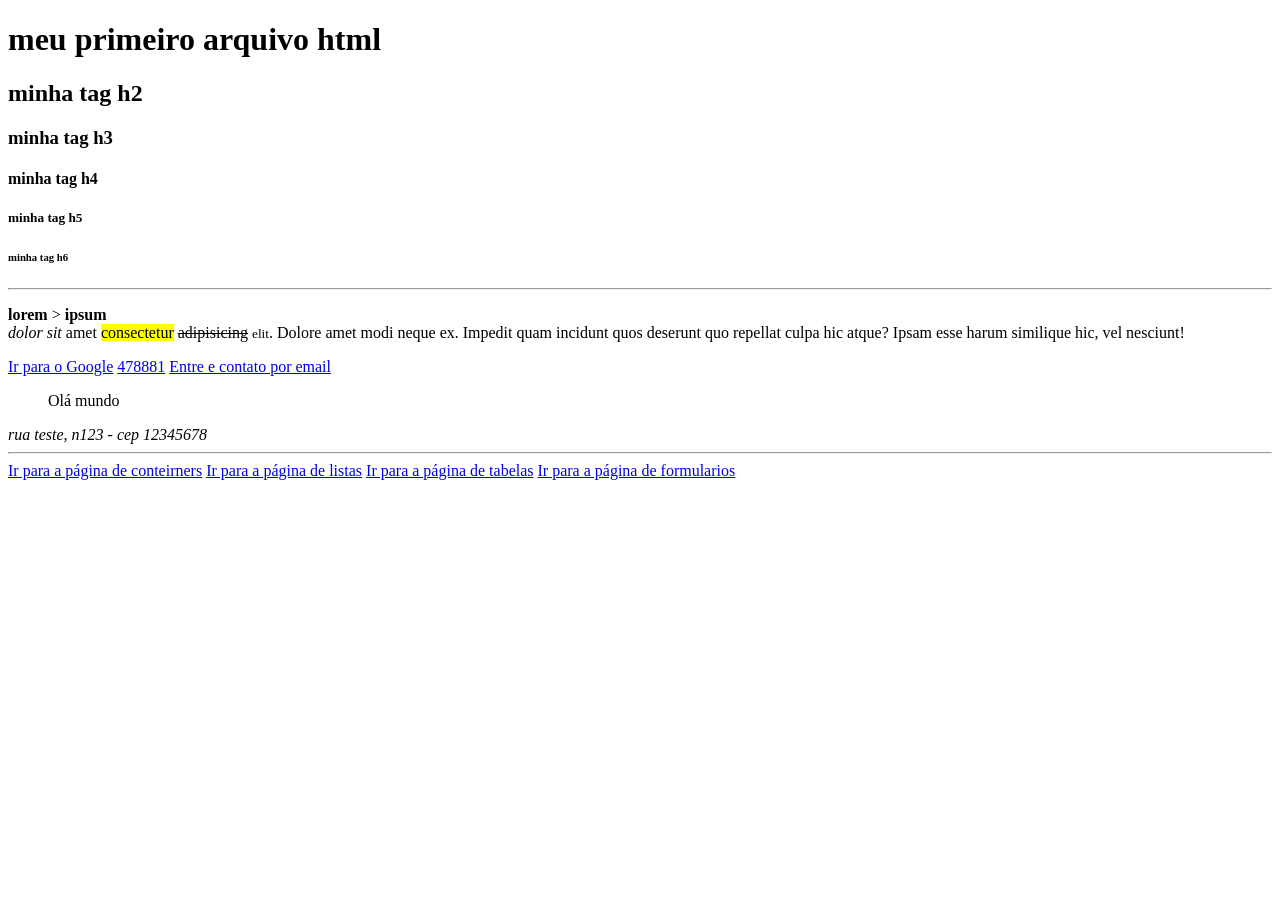
<file: HTML AULA/index.html>
<!DOCTYPE html>
<html lang="pt-br">
<head>
    <meta charset="UTF-8">
    <meta name="viewport" content="width=device-width, initial-scale=1.0">
    <title>Meu primeiro HTML</title>
</head>
<body>
    <h1>meu primeiro arquivo html</h1>
    <h2>minha tag h2</h2>
    <h3>minha tag h3</h3>
    <h4>minha tag h4</h4>
    <h5>minha tag h5</h5>
    <h6>minha tag h6</h6>
    <hr/>
    <p>
       <b>lorem </b>>  <strong>ipsum</strong><br/> 
       <i>dolor</i> <em>sit</em> amet <mark>consectetur</mark>
        <del>adipisicing</del> <small>elit</small>. <span>Dolore</span> amet modi neque ex. Impedit quam incidunt quos deserunt quo repellat culpa hic atque? Ipsam esse harum similique hic, vel nesciunt!

    </p>
<a href="http://google.com" title="ir para o site Google"> Ir para o Google</a>
<a href="tel:4798881">478881</a>
<a href="wellingtonelinay@gmail.com">Entre e contato por email</a>
<blockquote>
    Olá mundo
</blockquote>
<address>rua teste, n123 - cep 12345678</address>
<hr />
<a href="./conteriners.html">Ir para a página de conteirners</a>
<a href="./lista.html">Ir para a página de listas</a>
<a href="./tabelas.html">Ir para a página de tabelas</a>
<a href="./forms.html">Ir para a página de formularios</a>
</body>
</html>
</file>
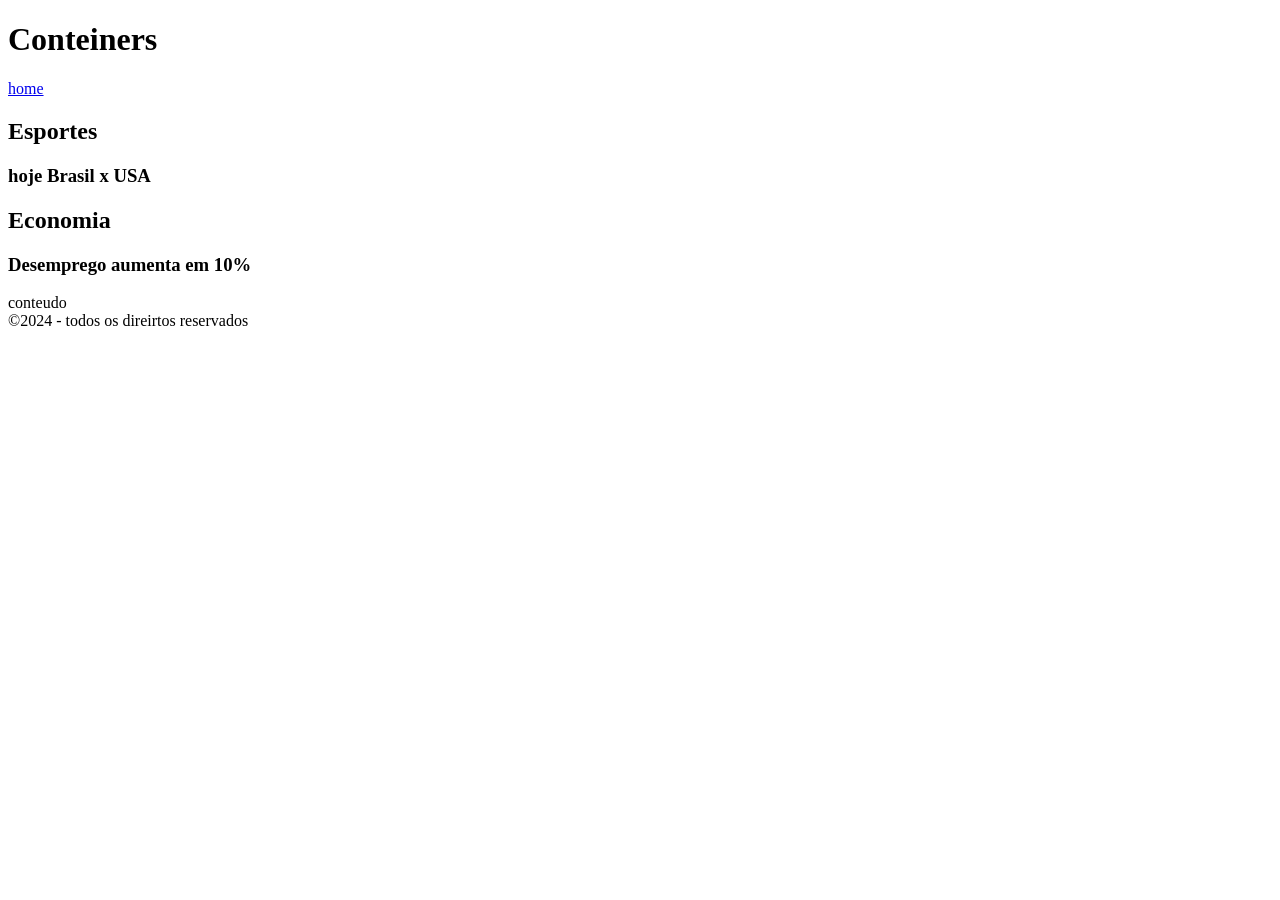
<file: HTML AULA/conteriners.html>
<!DOCTYPE html>
<html lang="pt-br">
<head>
    <meta charset="UTF-8">
    <meta name="viewport" content="width=device-width, initial-scale=1.0">
    <title>Conteiners HTML</title>
</head>
<body>
    <header>
        <h1>Conteiners</h1>
        <nav>
            <a href="./index.html">home</a>

        </nav>
    </header>
    <main>
        <div>
        <section>
            <h2>Esportes</h2>
            <article>
                <h3>hoje Brasil x USA</h3>
            </article>
            <section>
                <h2>Economia</h2>
                <article>
                    <h3>Desemprego aumenta em 10%</h3>
                </article>
            </section>
        </section>
    </div>
    </main>
    <aside>conteudo

    </aside>
    <footer>&copy;2024 - todos os direirtos reservados
        
    </footer>
</body>
</html>
</file>
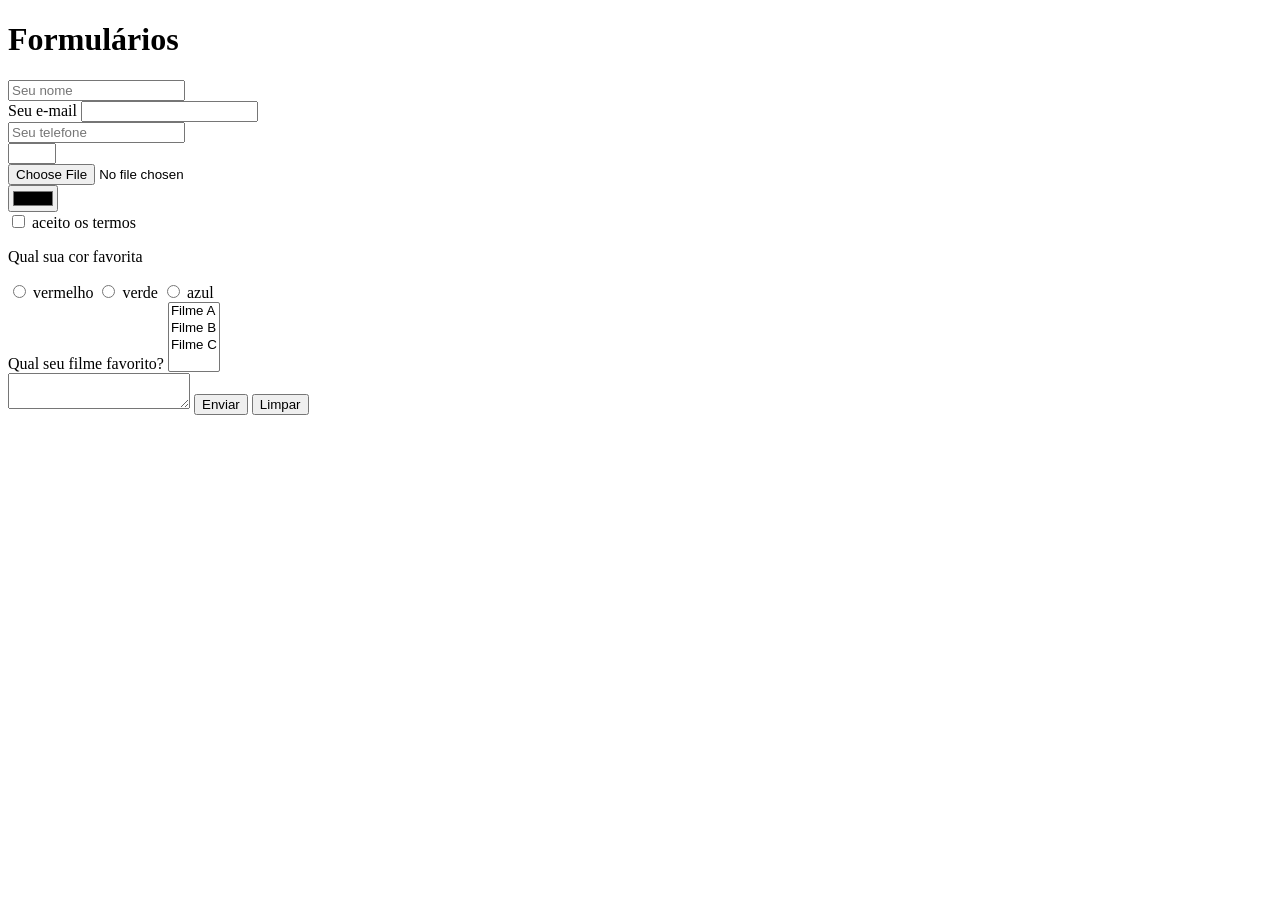
<file: HTML AULA/forms.html>
<!DOCTYPE html>
<html lang="pt-br">
<head>
    <meta charset="UTF-8">
    <meta name="viewport" content="width=device-width, initial-scale=1.0">
    <title>Formulários</title>
</head>
<body>
    <h1>Formulários</h1>
    <form>
        <input type="text" placeholder="Seu nome"/>
        <br/>
        <label for="Seu email">Seu e-mail</label>
        <input id="e-mail" type="email"/>
        <br />
        <input type="tel" placeholder="Seu telefone"./> <br />
        <input type="number" max="10" min="2" step="2"/> <br />
        <input type="file"/> <br />
        <input type="color" /> <br />
        <input type="checkbox" id="checkbox-termos" /> <label for="checkbox-termos">aceito os termos</label>
        <p>
            Qual sua cor favorita
        </p>
        <input type="radio" name="cor-favorita" id="cor-vemelho"/> <label for="cor-vemelho">vermelho</label>
        <input type="radio" name="cor-favorita" id="cor-verde"/> <label for="cor-vede">verde</label>
        <input type="radio" name="cor-favorita" id="cor-azul"/> <label for="cor-azul">azul</label> 
        <br />
        
        <label>Qual seu filme favorito?</label>
        <select multiple>
            <option>Filme A</option>
            <option>Filme B</option>
            <option>Filme C</option>
        </select>
        <br />
        <textarea>

        </textarea>
        <button type="submit">Enviar</button>
        <button type="reset">Limpar</button>

        

    </form>
    
</body>
</html>
</file>
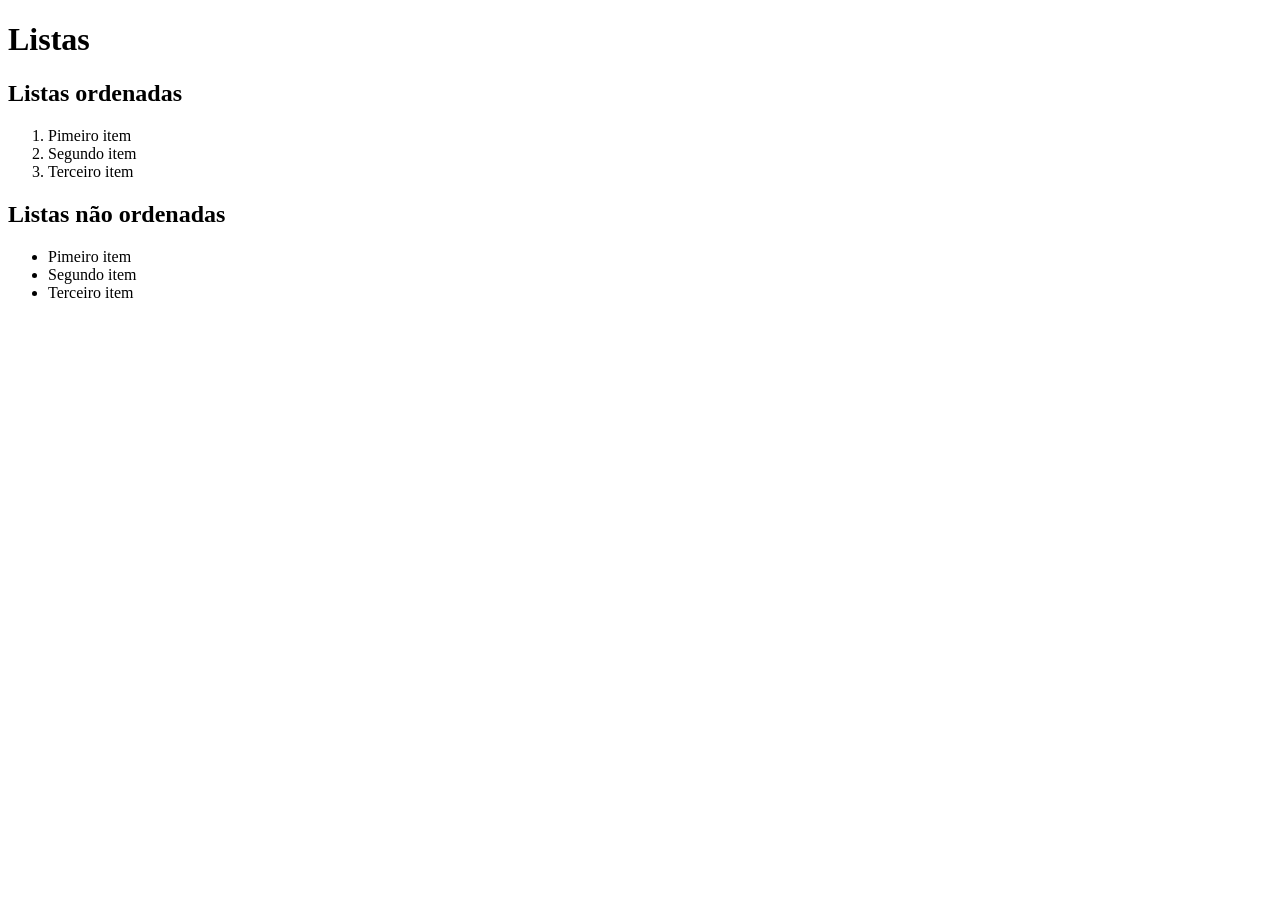
<file: HTML AULA/lista.html>
<!DOCTYPE html>
<html lang="pt-br">
<head>
    <meta charset="UTF-8">
    <meta name="viewport" content="width=device-width, initial-scale=1.0">
    <title>Listas</title>
</head>
<body>
    <header>
        <h1>Listas</h1>

    </header>
    <main>
        <section>
            <h2>Listas ordenadas</h2>
            <ol>
                <li>Pimeiro item</li>
                <li>Segundo item</li>
                <li>Terceiro item</li>
            </ol>
        </section>
        <section>
            <h2>Listas não ordenadas</h2>
            <ul>
                <li>Pimeiro item</li>
                <li>Segundo item</li>
                <li>Terceiro item</li>
            </ul>
        </section>
    </main>
</body>
</html>
</file>
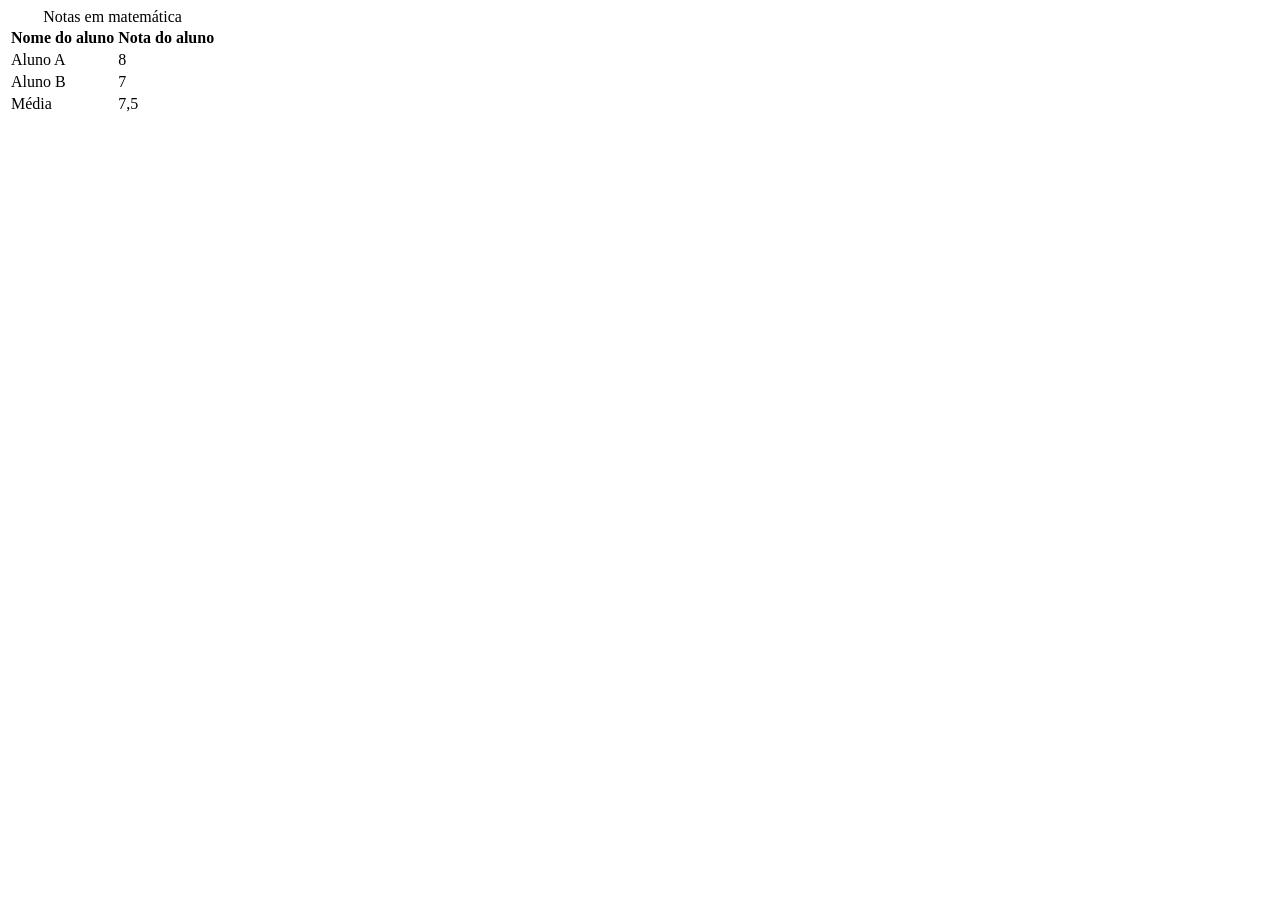
<file: HTML AULA/tabelas.html>
<!DOCTYPE html>
<html lang="pt-br">
<head>
    <meta charset="UTF-8">
    <meta name="viewport" content="width=device-width, initial-scale=1.0">
    <title>Tabelas</title>
</head>
<body>
    <table>
        <caption>Notas em matemática</caption>
        <thead>
            <tr>
                <th>Nome do aluno</th>
                <th>Nota do aluno</th>

            </tr>
        </thead>
        <tbody>
            <tr>
                <td>Aluno A</td>
                <td>8</td>
            </tr>
            <tr>
                <td>Aluno B</td>
                <td>7</td>
            </tr>
        </tbody>
        <tfoot>
            <tr><td>Média </td>
                <td>7,5</td>
            </tr>
        </tfoot>
    </table>
    
</body>
</html>
</file>
